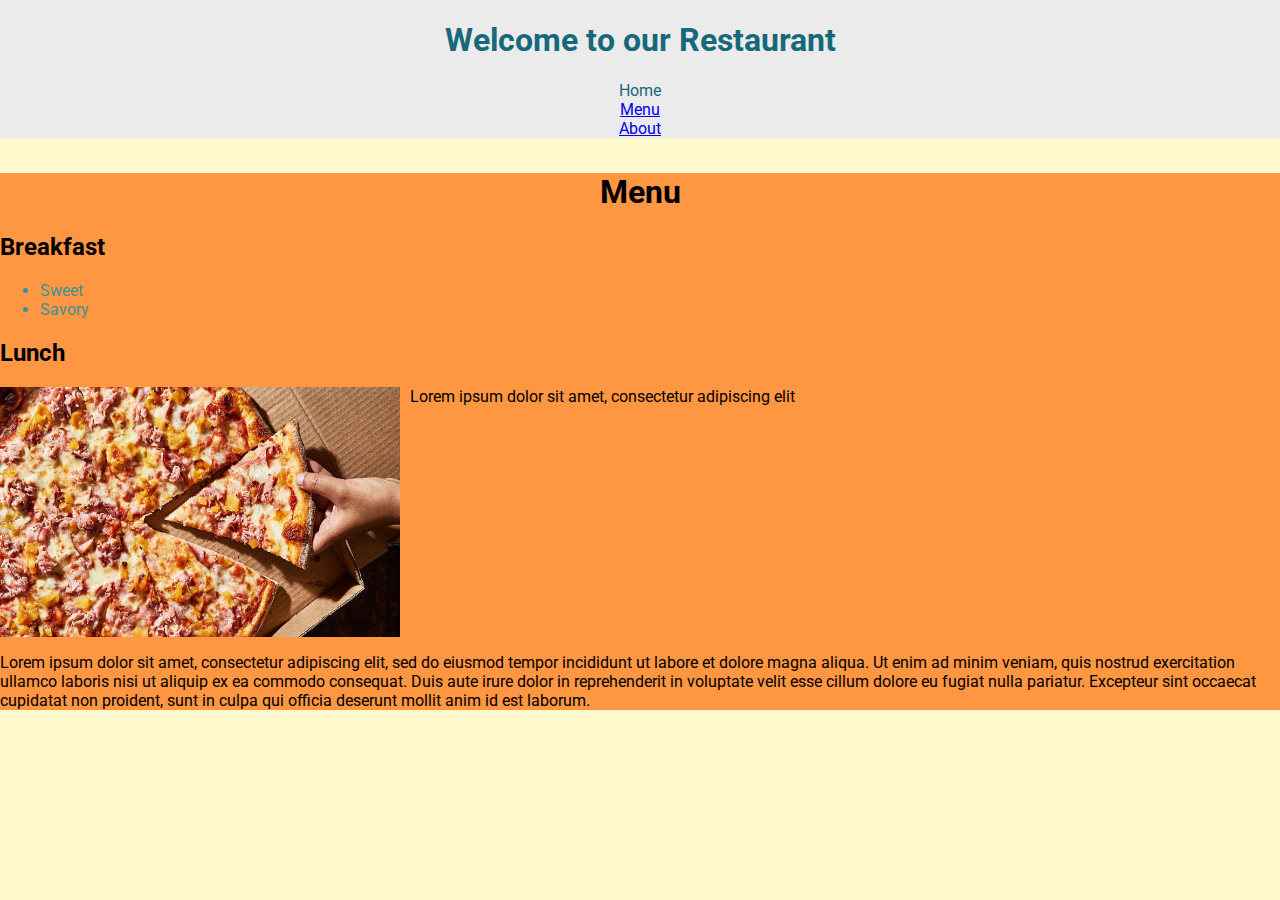
<file: index.html>
<!DOCTYPE html>
<html lang="en"></html>

    <link href="css/stylesheet.css" rel="stylesheet">
    <link href='https://fonts.googleapis.com/css?family=Roboto' rel='stylesheet'>

<head>
    <meta charset="utf-8">
    <title>Pizza Restaurant</title>
    
</head>

<body>
    <div class="header" id="header">
        
        <h1>Welcome to our Restaurant</h1>
        <li>Home</li>
        <li><a href= "#Menu">Menu</a></li>
        <li><a href= "misc/about.html">About</a></li>
    </div>
    <br>
    <br>
    <br>
    <br>
    <br>
    <br>
    <br>
    <br>
    

    <div>
        <a name = "Menu"></a>
        <h1 class>Menu</h1>
        <h2 class>Breakfast</h2>
        <ul class = 'paragraph' type="cirle">
        <li class = 'list'>Sweet</li>
        <li class = 'list'>Savory</li>
        </ul>
        <h2 class>Lunch</h2>
        <p>
        <img src ="images/Pepperoni_pizza.png" alt="pizza" ; 
        width= "400" height="250"> Lorem ipsum dolor sit amet, consectetur adipiscing elit
        </p>
        <p>
        Lorem ipsum dolor sit amet, consectetur adipiscing elit, sed do eiusmod tempor incididunt ut labore et dolore magna aliqua. Ut enim ad minim veniam, quis nostrud exercitation ullamco laboris nisi ut aliquip ex ea commodo consequat. Duis aute irure dolor in reprehenderit in voluptate velit esse cillum dolore eu fugiat nulla pariatur. Excepteur sint occaecat cupidatat non proident, sunt in culpa qui officia deserunt mollit anim id est laborum.
        </p>
    </div>

</body>

</html>
</file>
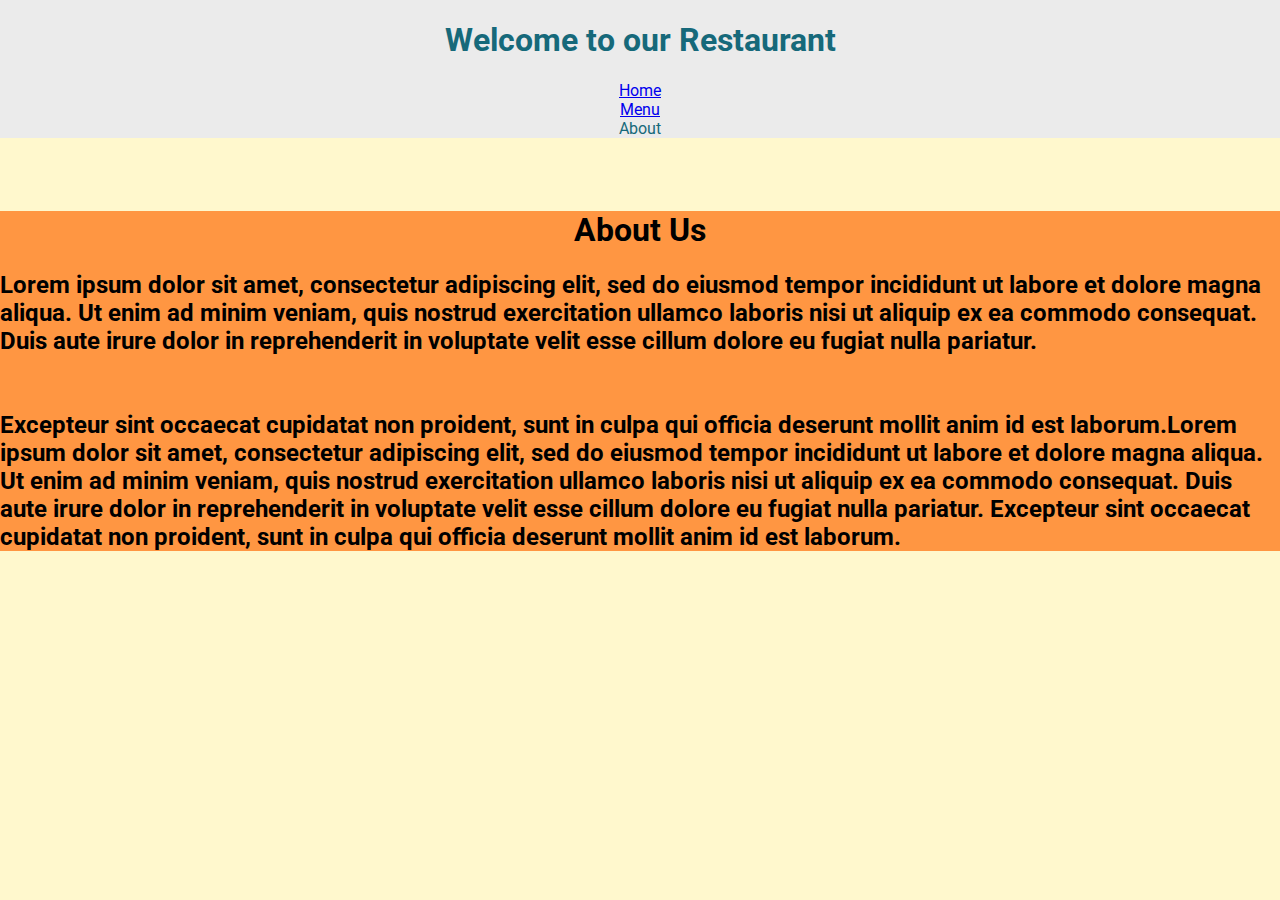
<file: misc/about.html>
<!DOCTYPE html>
<html lang="en"></html>

    <link href="../css/stylesheet.css" rel="stylesheet">
    <link href='https://fonts.googleapis.com/css?family=Roboto' rel='stylesheet'>

<head>
    <meta charset="utf-8">
    <title>About Us</title>
    
</head>
<body>
    <div class="header" id="header">
        
        <h1>Welcome to our Restaurant</h1>
        <li><a href= "../index.html">Home</li>
        <li><a href= "../index.html#menu">Menu</a></li>
        <li>About</a></li>
    </div>
    <br>
    <br>
    <br>
    <br>
    <br>
    <br>
    <br>
    <br>
    <br>
    <br>

    <div>
        <a name = "About"></a>
        <h1 class>About Us</h1>
        <h2 class> Lorem ipsum dolor sit amet, consectetur adipiscing elit, sed do eiusmod tempor incididunt ut labore et dolore magna aliqua. Ut enim ad minim veniam, quis nostrud exercitation ullamco laboris nisi ut aliquip ex ea commodo consequat. Duis aute irure dolor in reprehenderit in voluptate velit esse cillum dolore eu fugiat nulla pariatur. 
        <br> 
        <br>
        <br>  
        Excepteur sint occaecat cupidatat non proident, sunt in culpa qui officia deserunt mollit anim id est laborum.Lorem ipsum dolor sit amet, consectetur adipiscing elit, sed do eiusmod tempor incididunt ut labore et dolore magna aliqua. Ut enim ad minim veniam, quis nostrud exercitation ullamco laboris nisi ut aliquip ex ea commodo consequat. Duis aute irure dolor in reprehenderit in voluptate velit esse cillum dolore eu fugiat nulla pariatur. Excepteur sint occaecat cupidatat non proident, sunt in culpa qui officia deserunt mollit anim id est laborum.</h2>
    </div>
        
</body>
</file>
<file: css/stylesheet.css>
body{
    background-color: #fff8cd;
    margin: 0px;
    font-family: 'Roboto';
}
.header {
    position: fixed;
    top: 0;
    width: 100%;
    background: #ebebeb;
    color: #16697a;
    text-align: center;
    list-style-type: none;
    font-family: 'Roboto';
}
div{
    background-color: #ff9642;
    font-family: 'Roboto'
}
h1{
    text-align: center;
    font-family: 'Roboto';
}
h2{
    text-align: left;
    font-family: 'Roboto';
}
ul{
    color: #389393;
    font-family: 'Roboto';
}
img {
    float: left;
    margin-right: 10px;
    clear:both;
}
p {
    margin-left: 0px;
    overflow:auto;
    display:block;
    font-family: 'Roboto';
}
a:active {
    color: rgb(31,183,221);
}
a:visited {
    color:silver;
}
</file>
